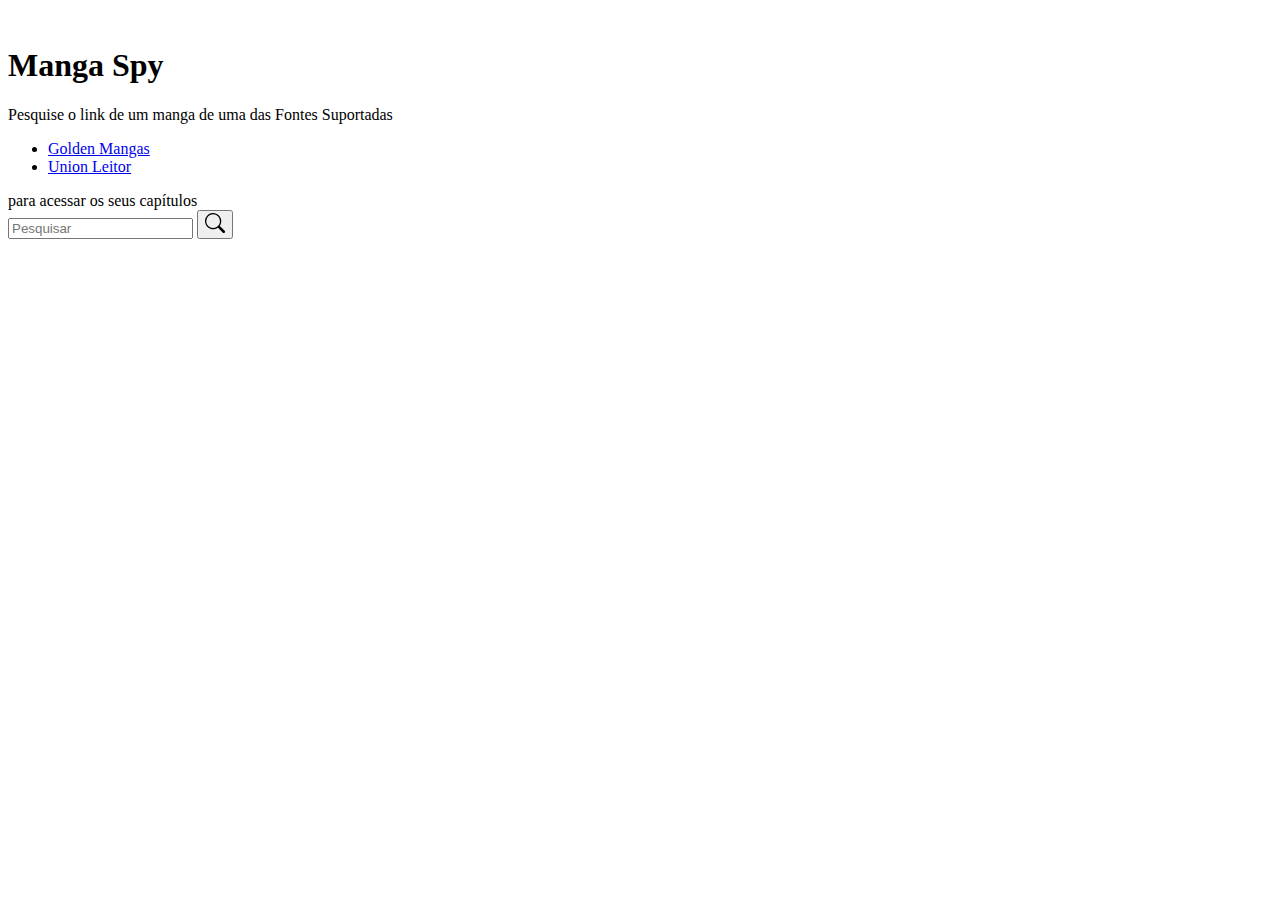
<file: src/main/resources/templates/screens/index.html>
<!DOCTYPE html>
<html lang="en">
<head>
    <meta charset="UTF-8">
    <meta http-equiv="X-UA-Compatible" content="IE=edge">
    <meta name="viewport" content="width=device-width, initial-scale=1.0">
    <meta name="theme-color" content="#0d6efd" />
    
    <title>Manga Spy | Início</title>
    <link href="https://cdn.jsdelivr.net/npm/bootstrap@5.1.3/dist/css/bootstrap.min.css" rel="stylesheet" integrity="sha384-1BmE4kWBq78iYhFldvKuhfTAU6auU8tT94WrHftjDbrCEXSU1oBoqyl2QvZ6jIW3" crossorigin="anonymous">
    <link rel="stylesheet" th:href="@{/css/custom.css}">
    <script src="https://cdn.jsdelivr.net/npm/bootstrap@5.1.3/dist/js/bootstrap.bundle.min.js" integrity="sha384-ka7Sk0Gln4gmtz2MlQnikT1wXgYsOg+OMhuP+IlRH9sENBO0LRn5q+8nbTov4+1p" crossorigin="anonymous"></script>
</head>
<body class="bg-dark d-flex">
  
    <nav th:replace="fragments/offcanvas :: offcanvas"></nav>

    <main class="container d-flex justify-content-center align-items-center" id="search-section">

        <div class="d-flex align-items-center flex-column user-select-none">

            <div class="d-flex flex-row align-items-center">
                <img th:src="@{/assets/icon-large.png}" id="home-icon">
                <h1 class="text-light m-3" id="home-icon-text">Manga Spy</h1>
            </div>
            <div class="text-secondary text-center my-3" id="home-tutorial">
                Pesquise o link de um manga de uma das
                <span class="dropdown">
                    <span class="text-decoration-underline pointer text-secondary fst-italic" type="button" id="dropdown-source" data-bs-toggle="dropdown" aria-expanded="false">
                        Fontes Suportadas
                    </span>
                    <ul class="dropdown-menu dropdown-menu-dark" aria-labelledby="dropdown-source">
                        <li><a class="dropdown-item" target="_blank" href="https://goldenmangas.top/">Golden Mangas</a></li>
                        <li><a class="dropdown-item" target="_blank" href="https://unionleitor.top/">Union Leitor</a></li>
                    </ul>
                </span>
                para acessar os seus capítulos
            </div>
         
            <form action="/manga" method="get" class="input-group" id="search-field">
                <input type="text" name="url" class="form-control" placeholder="Pesquisar" id="search-input" aria-label="Pesquisar" aria-describedby="search" autocomplete="off" oninvalid="hideLoadingAnimation();  return false;" required>
                <button class="btn btn-primary" type="submit" id="search" onclick="showLoadingAnimation()">
                    <svg xmlns="http://www.w3.org/2000/svg" width="20" height="20" fill="currentColor" class="bi bi-search" viewBox="0 0 16 16">
                        <path d="M11.742 10.344a6.5 6.5 0 1 0-1.397 1.398h-.001c.03.04.062.078.098.115l3.85 3.85a1 1 0 0 0 1.415-1.414l-3.85-3.85a1.007 1.007 0 0 0-.115-.1zM12 6.5a5.5 5.5 0 1 1-11 0 5.5 5.5 0 0 1 11 0z"/>
                    </svg>
                </button>
            </form>           
        </div>

    </main>

    <script th:src="@{/js/index.js}"></script>
</body>
</html>
</file>
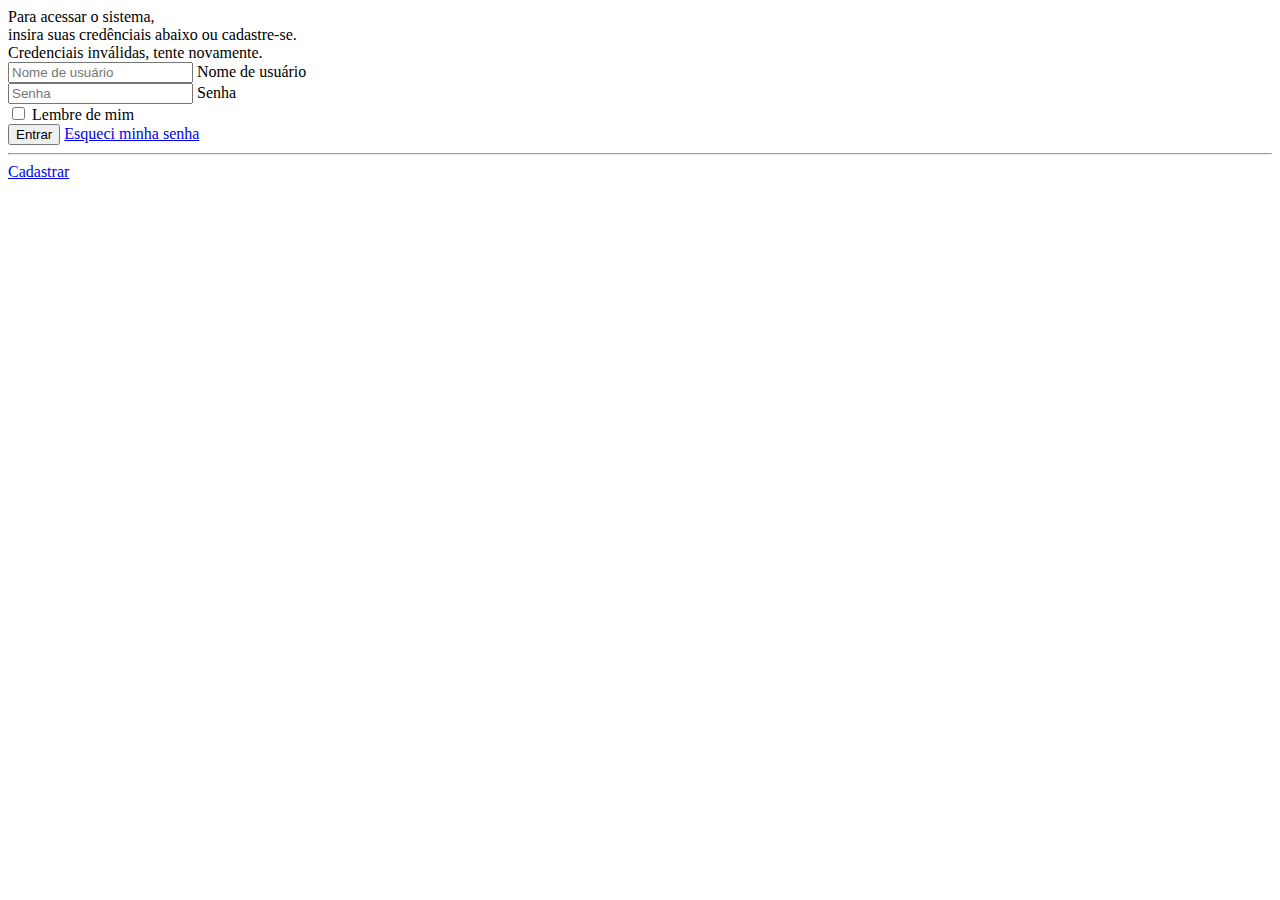
<file: src/main/resources/templates/login.html>
<!DOCTYPE html>
<html lang="en">
<head>
    <meta charset="UTF-8">
    <meta http-equiv="X-UA-Compatible" content="IE=edge">
    <meta name="viewport" content="width=device-width, initial-scale=1.0">
    <title>Manga Reader | Entrar</title>
    <link href="https://cdn.jsdelivr.net/npm/bootstrap@5.1.3/dist/css/bootstrap.min.css" rel="stylesheet" integrity="sha384-1BmE4kWBq78iYhFldvKuhfTAU6auU8tT94WrHftjDbrCEXSU1oBoqyl2QvZ6jIW3" crossorigin="anonymous">
</head>
<body class="bg-dark d-flex align-items-center justify-content-center vh-100">
  
    <form action="/login" method="post" class="bg-dark d-flex flex-column shadow px-5 py-4 rounded">
        <label class="text-light text-center fs-5 m-3">Para acessar o sistema, <br>insira suas credênciais abaixo ou cadastre-se.</label>

        <div class="alert alert-danger text-center d-none" id="error-alert" role="alert">
            Credenciais inválidas, tente novamente.
        </div>

        <div class="form-floating m-2">
            <input type="text" class="form-control" name="username" id="username" placeholder="Nome de usuário">
            <label for="username">Nome de usuário</label>
        </div>
        <div class="form-floating m-2">
            <input type="password" class="form-control" name="password" id="password" placeholder="Senha">
            <label for="password">Senha</label>
        </div>

        <div class="form-check d-flex justify-content-center mb-3 mt-1">
            <input class="form-check-input" type="checkbox" id="rememberme" name="rememberme">
            <label class="form-check-label text-light ms-2" for="rememberme">
                Lembre de mim
            </label>
        </div>

        <input type="submit" class="btn btn-primary m-2" value="Entrar"/>
        <a class="text-center m-2 text-decoration-none" href="/recoverpassword">Esqueci minha senha</a>

        <hr class="text-light">

        <a class="btn btn-outline-primary m-2 mx-5" href="/signin">Cadastrar</a>
    </form>

    <script src="https://cdn.jsdelivr.net/npm/bootstrap@5.1.3/dist/js/bootstrap.bundle.min.js" integrity="sha384-ka7Sk0Gln4gmtz2MlQnikT1wXgYsOg+OMhuP+IlRH9sENBO0LRn5q+8nbTov4+1p" crossorigin="anonymous"></script>
    <script>
        window.onload = () => {
            const urlParams = new URLSearchParams(window.location.search);
            if(urlParams.has('error')){
                document.querySelector('#error-alert').classList.remove('d-none');
            }
        }
    </script>
</body>
</html>
</file>
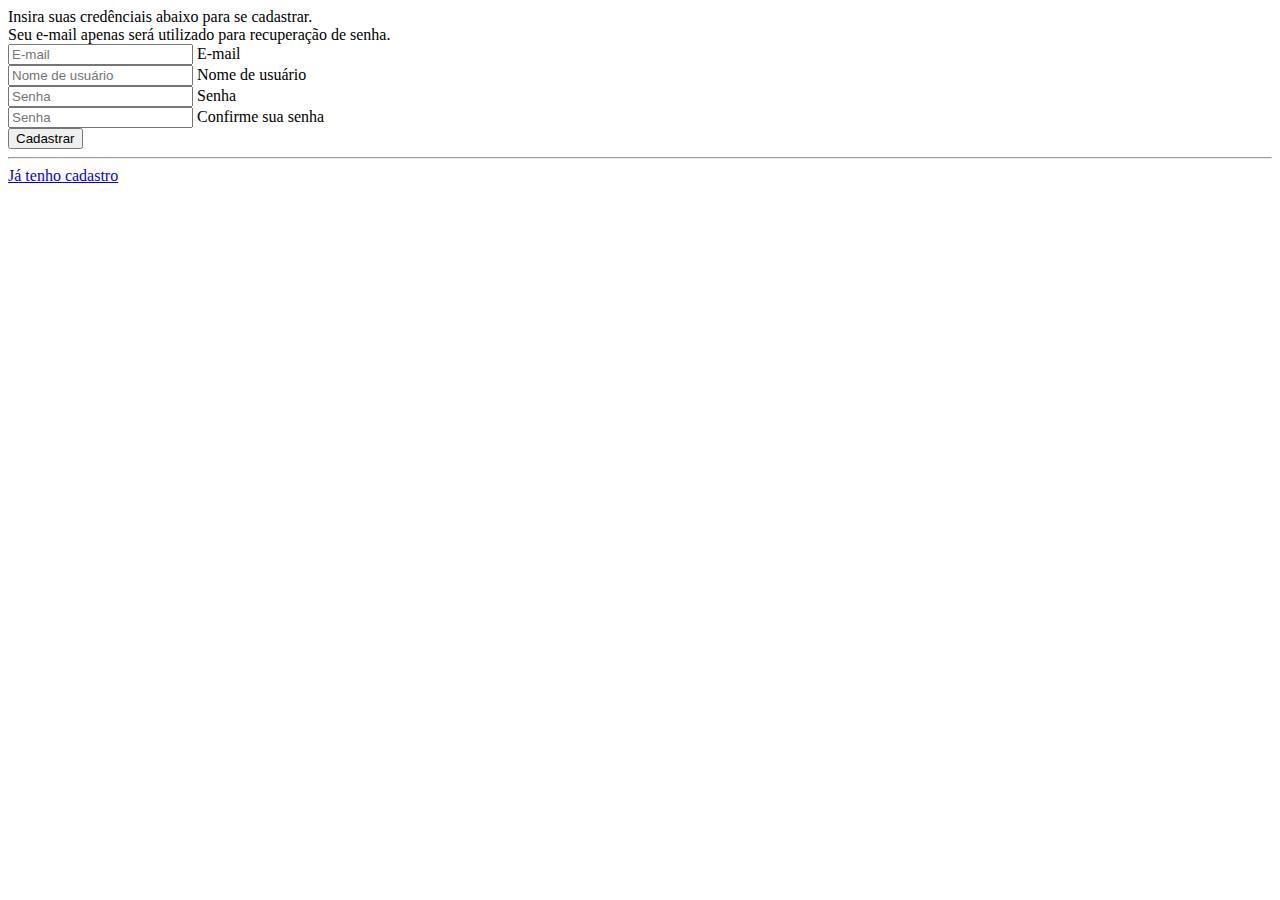
<file: src/main/resources/templates/signin.html>
<!DOCTYPE html>
<html lang="en">
<head>
    <meta charset="UTF-8">
    <meta http-equiv="X-UA-Compatible" content="IE=edge">
    <meta name="viewport" content="width=device-width, initial-scale=1.0">
    <title>Manga Reader | Cadastrar</title>
    <link href="https://cdn.jsdelivr.net/npm/bootstrap@5.1.3/dist/css/bootstrap.min.css" rel="stylesheet" integrity="sha384-1BmE4kWBq78iYhFldvKuhfTAU6auU8tT94WrHftjDbrCEXSU1oBoqyl2QvZ6jIW3" crossorigin="anonymous">
</head>
<body class="bg-dark d-flex align-items-center justify-content-center vh-100">
  
    <form action="/api/users?redirect=true" method="post" class="bg-dark d-flex flex-column shadow px-5 py-4 rounded" id="signin-form">
        <label class="text-light text-center fs-5 m-3">Insira suas credênciais abaixo para se cadastrar. <br>Seu e-mail apenas será utilizado para recuperação de senha.</label>

        <div class="form-floating m-2">
            <input type="text" class="form-control" name="email" id="email" placeholder="E-mail">
            <label for="email">E-mail</label>
            <div id="email-err" class="err form-text text-danger mx-2 d-none"></div>
        </div>
        
        <div class="form-floating m-2">
            <input type="text" class="form-control" name="username" id="username" placeholder="Nome de usuário">
            <label for="username">Nome de usuário</label>
            <div id="username-err" class="err form-text text-danger mx-2 d-none"></div>
        </div>

        <div class="form-floating m-2">
            <input type="password" class="form-control" name="password" id="password" placeholder="Senha">
            <label for="password">Senha</label>
            <div id="password-err" class="err form-text text-danger mx-2 d-none"></div>
        </div>
        
        <div class="form-floating m-2">
            <input type="password" class="form-control" name="passwordConfirmation" id="passwordConfirmation" placeholder="Senha">
            <label for="passwordConfirmation">Confirme sua senha</label>
            <div id="passwordConfirmation-err" class="err form-text text-danger mx -2 d-none"></div>
        </div>

        <input type="submit" class="btn btn-primary m-2 mt-4" value="Cadastrar"/>
    
        <hr class="text-light">

        <a class="btn btn-outline-primary m-2 mx-5" href="/login">Já tenho cadastro</a>
    </form>



    <script src="https://cdn.jsdelivr.net/npm/bootstrap@5.1.3/dist/js/bootstrap.bundle.min.js" integrity="sha384-ka7Sk0Gln4gmtz2MlQnikT1wXgYsOg+OMhuP+IlRH9sENBO0LRn5q+8nbTov4+1p" crossorigin="anonymous"></script>
    <script th:src="@{/js/util/toast.js}"></script>
    <script th:src="@{/js/util/request.js}"></script>
    <script th:src="@{/js/signin.js}"></script>
</body>
</html>
</file>
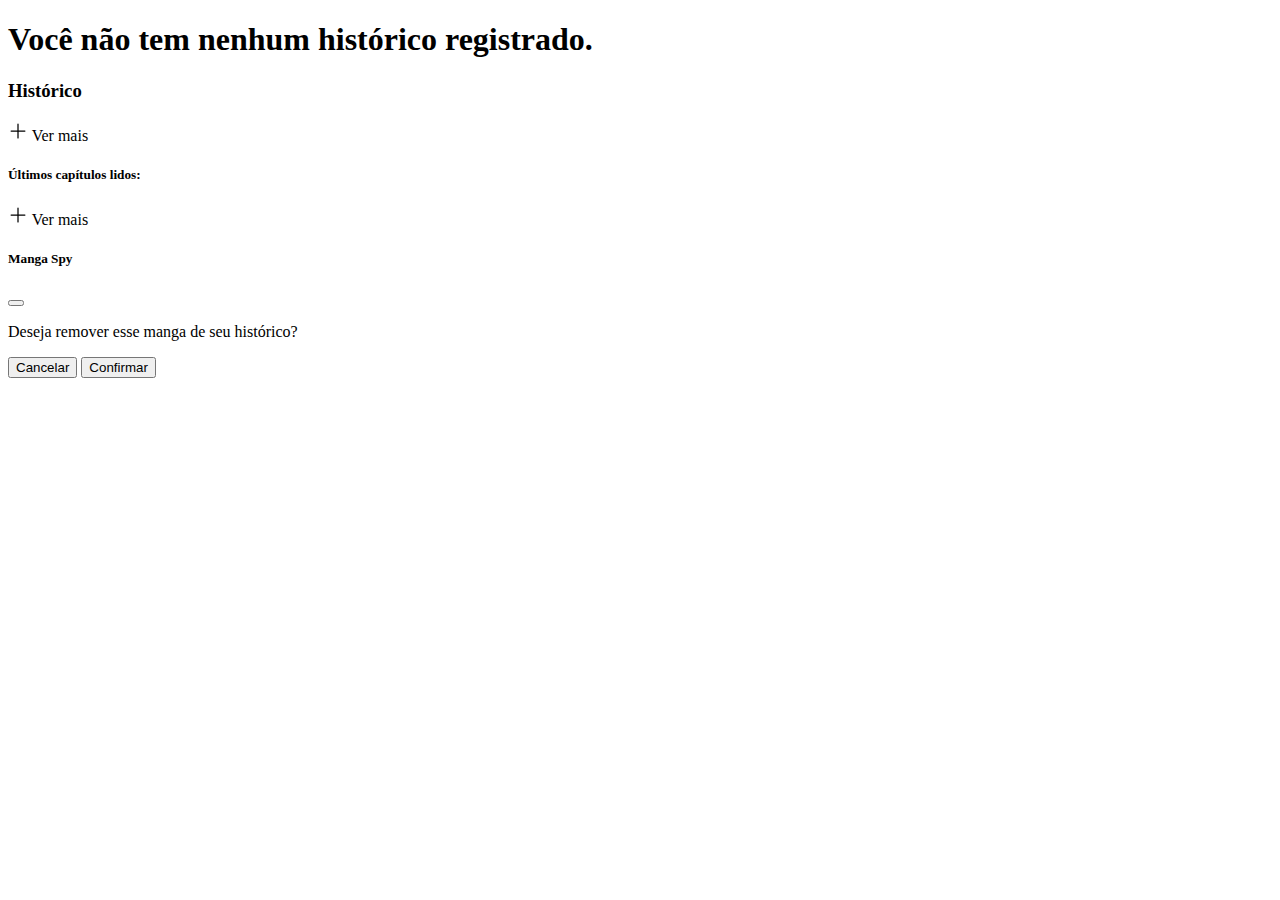
<file: src/main/resources/templates/screens/history.html>
<!DOCTYPE html>
<html lang="en">
<head>
    <meta charset="UTF-8">
    <meta http-equiv="X-UA-Compatible" content="IE=edge">
    <meta name="viewport" content="width=device-width, initial-scale=1.0">
    <meta name="theme-color" content="#0d6efd" />
    
    <title>Manga Spy | Histórico</title>
    <link href="https://cdn.jsdelivr.net/npm/bootstrap@5.1.3/dist/css/bootstrap.min.css" rel="stylesheet" integrity="sha384-1BmE4kWBq78iYhFldvKuhfTAU6auU8tT94WrHftjDbrCEXSU1oBoqyl2QvZ6jIW3" crossorigin="anonymous">
    <link rel="stylesheet" th:href="@{/css/custom.css}">
    <script src="https://cdn.jsdelivr.net/npm/bootstrap@5.1.3/dist/js/bootstrap.bundle.min.js" integrity="sha384-ka7Sk0Gln4gmtz2MlQnikT1wXgYsOg+OMhuP+IlRH9sENBO0LRn5q+8nbTov4+1p" crossorigin="anonymous"></script>
</head>
<body class="bg-dark d-flex">
  
    <nav th:replace="fragments/offcanvas :: offcanvas"></nav>

    <main class="container d-flex flex-row flex-grow-1" id="history-main">

        <h1 class="m-auto text-center w-100 text-secondary user-select-none" id="empty-history" th:unless="${mangaHistory.size() > 0}">Você não tem nenhum histórico registrado.</h1>

        <div id="manga-history" class="me-4 py-5 flex-grow-1" th:if="${mangaHistory.size() > 0}">
            <h3 class="text-center text-light mb-5">Histórico</h3>
    
            <div class="d-flex flex-row justify-content-center flex-wrap">
                <div th:each="history : ${mangaHistory}">
                    <div th:replace="fragments/manga :: manga(${history})"></div>
                </div>  
            </div>

            <a th:href='${"/history/mangas/viewmore?size=" + mangaPageSize + "&page=0&sort=lastReadAt,desc"}' th:if="${isMangaViewMore}" class="btn btn-lg btn-primary d-flex align-items-center justify-content-center my-3 mx-auto viewmore-btn">
                <svg xmlns="http://www.w3.org/2000/svg" width="20" height="20" fill="currentColor" class="bi bi-plus-lg me-2" viewBox="0 0 16 16">
                    <path fill-rule="evenodd" d="M8 2a.5.5 0 0 1 .5.5v5h5a.5.5 0 0 1 0 1h-5v5a.5.5 0 0 1-1 0v-5h-5a.5.5 0 0 1 0-1h5v-5A.5.5 0 0 1 8 2Z"/>
                </svg>    
                Ver mais
            </a> 
        </div>

        <div id="chapter-history" class="py-5" th:if="${chapterHistory.size() > 0}">
            <h5 class="text-center text-light mb-5">Últimos capítulos lidos:</h5>
            <div class="d-flex flex-column justify-content-center align-items-center m-2 mb-3">
                <div th:each="history : ${chapterHistory}">
                    <div th:replace="fragments/chapter :: chapter(${history})"></div>
                </div>
            </div>

            <a th:href='${"/history/chapters/viewmore?size=" + chapterPageSize + "&page=0&sort=lastReadAt,desc"}' th:if="${isChapterViewMore}" class="btn btn-lg btn-primary d-flex align-items-center justify-content-center m-auto viewmore-btn">
                <svg xmlns="http://www.w3.org/2000/svg" width="20" height="20" fill="currentColor" class="bi bi-plus-lg me-2" viewBox="0 0 16 16">
                    <path fill-rule="evenodd" d="M8 2a.5.5 0 0 1 .5.5v5h5a.5.5 0 0 1 0 1h-5v5a.5.5 0 0 1-1 0v-5h-5a.5.5 0 0 1 0-1h5v-5A.5.5 0 0 1 8 2Z"/>
                </svg>    
                Ver mais
            </a> 
        </div>
        


    </main>

    <div class="modal" tabindex="-1" id="remove-modal">
        <div class="modal-dialog">
            <div class="modal-content">
                <div class="modal-header">
                    <h5 class="modal-title">Manga Spy</h5>
                    <button type="button" class="btn-close" data-bs-dismiss="modal" aria-label="Close"></button>
                </div>
                <div class="modal-body">
                    <p>Deseja remover esse manga de seu histórico?</p>
                </div>
                <div class="modal-footer">
                    <button type="button" class="btn btn-secondary" onclick="cancelRemove()">Cancelar</button>
                    <button type="button" class="btn btn-primary" onclick="confirmRemove()">Confirmar</button>
                </div>
            </div>
        </div>
    </div>


    <script th:src="@{/js/history.js}"></script>
</body>
</html>
</file>
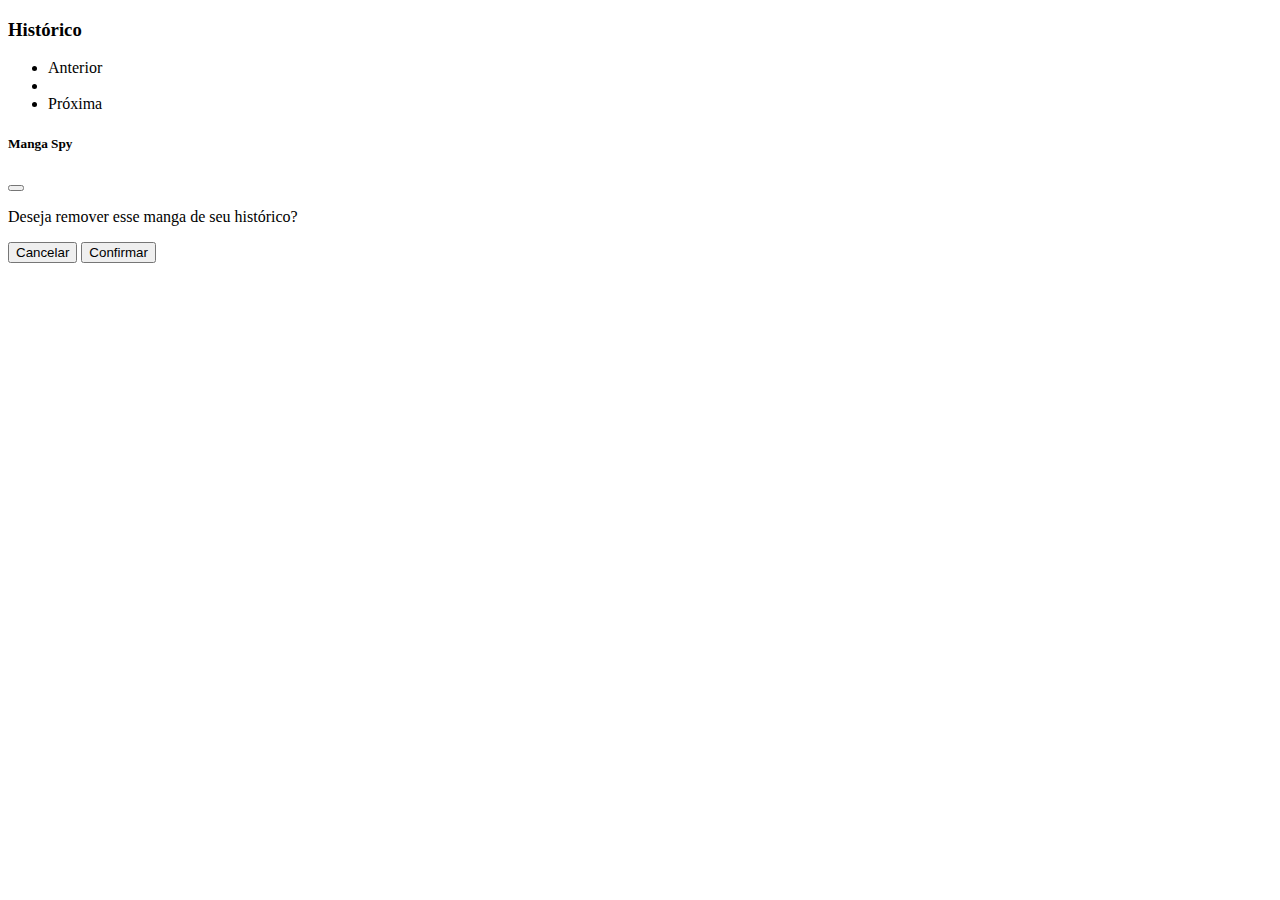
<file: src/main/resources/templates/screens/historyMangas.html>
<!DOCTYPE html>
<html lang="en">
<head>
    <meta charset="UTF-8">
    <meta http-equiv="X-UA-Compatible" content="IE=edge">
    <meta name="viewport" content="width=device-width, initial-scale=1.0">
    <meta name="theme-color" content="#0d6efd" />
    
    <title>Manga Spy | Histórico</title>
    <link href="https://cdn.jsdelivr.net/npm/bootstrap@5.1.3/dist/css/bootstrap.min.css" rel="stylesheet" integrity="sha384-1BmE4kWBq78iYhFldvKuhfTAU6auU8tT94WrHftjDbrCEXSU1oBoqyl2QvZ6jIW3" crossorigin="anonymous">
    <link rel="stylesheet" th:href="@{/css/custom.css}">
    <script src="https://cdn.jsdelivr.net/npm/bootstrap@5.1.3/dist/js/bootstrap.bundle.min.js" integrity="sha384-ka7Sk0Gln4gmtz2MlQnikT1wXgYsOg+OMhuP+IlRH9sENBO0LRn5q+8nbTov4+1p" crossorigin="anonymous"></script>
</head>
<body class="bg-dark d-flex">
  
    <nav th:replace="fragments/offcanvas :: offcanvas"></nav>

    <main class="container d-flex flex-row flex-grow-1" id="history-main">
    
        <div class="d-flex flex-row justify-content-center flex-wrap w-100">
            
            <div id="manga-history" class="me-4 py-5 flex-grow-1" th:if="${mangaHistory.size() > 0}">
                <h3 class="text-center text-light mb-5">Histórico</h3>
        
                <div class="d-flex flex-row justify-content-center flex-wrap">
                    <div th:each="history : ${mangaHistory}">
                        <div th:replace="fragments/manga :: manga(${history})"></div>
                    </div>  
                </div>
    
                <div class="w-100 d-flex justify-content-center my-5">
                    <nav aria-label="Page navigation">
                        <ul class="pagination">
                            <li class="page-item"  th:classappend="${actualPage == 0} ? 'disabled'">
                                <a class="page-link" th:href='${"/history/mangas/viewmore?size=" + mangaPageSize + "&page=" + (actualPage - 1) + "&sort=lastReadAt,desc#"}' aria-label="Previous">
                                    <span aria-hidden="true">
                                        Anterior
                                    </span>
                                </a>
                            </li>
                            <li class="page-item disabled"><a class="page-link" th:text="${actualPage + 1}"></a></li>
                            <li class="page-item" th:classappend="${!hasNextPage} ? 'disabled'">
                                <a class="page-link" th:href='${"/history/mangas/viewmore?size=" + mangaPageSize + "&page=" + (actualPage + 1) + "&sort=lastReadAt,desc#"}' aria-label="Previous">
                                    <span aria-hidden="true">
                                        Próxima
                                    </span>
                                </a>

                            </li>
                        </ul>
                    </nav>
                </div>
                
            </div>

        </div>

    </main>

    <div class="modal" tabindex="-1" id="remove-modal">
        <div class="modal-dialog">
            <div class="modal-content">
                <div class="modal-header">
                    <h5 class="modal-title">Manga Spy</h5>
                    <button type="button" class="btn-close" data-bs-dismiss="modal" aria-label="Close"></button>
                </div>
                <div class="modal-body">
                    <p>Deseja remover esse manga de seu histórico?</p>
                </div>
                <div class="modal-footer">
                    <button type="button" class="btn btn-secondary" onclick="cancelRemove()">Cancelar</button>
                    <button type="button" class="btn btn-primary" onclick="confirmRemove()">Confirmar</button>
                </div>
            </div>
        </div>
    </div>

    <script th:src="@{/js/history.js}"></script>
</body>
</html>
</file>
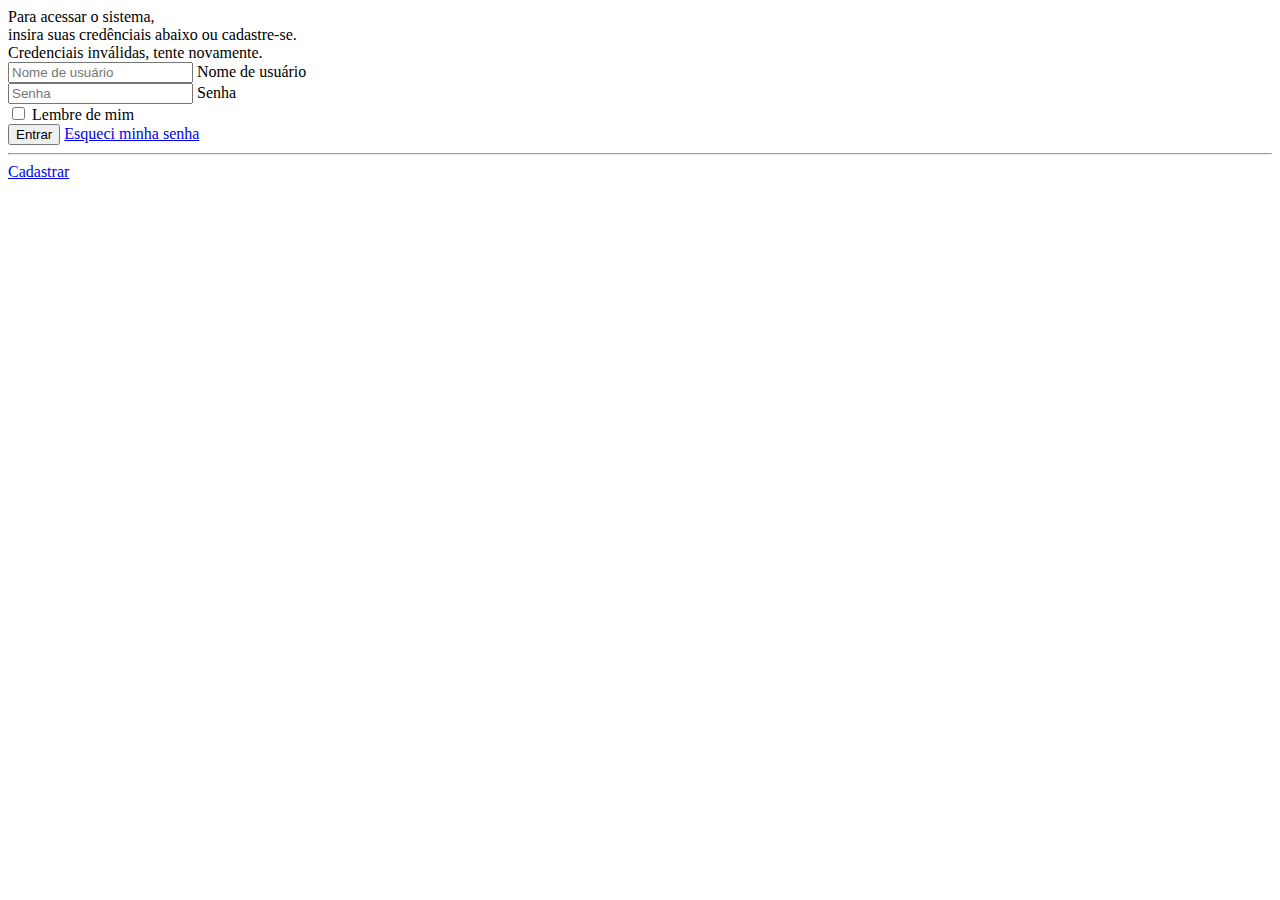
<file: src/main/resources/templates/screens/login.html>
<!DOCTYPE html>
<html lang="en">
<head>
    <meta charset="UTF-8">
    <meta http-equiv="X-UA-Compatible" content="IE=edge">
    <meta name="viewport" content="width=device-width, initial-scale=1.0">
    <meta name="theme-color" content="#212529" />
    
    <title>Manga Spy | Entrar</title>
    <link rel="stylesheet" th:href="@{/css/custom.css}">
    <link href="https://cdn.jsdelivr.net/npm/bootstrap@5.1.3/dist/css/bootstrap.min.css" rel="stylesheet" integrity="sha384-1BmE4kWBq78iYhFldvKuhfTAU6auU8tT94WrHftjDbrCEXSU1oBoqyl2QvZ6jIW3" crossorigin="anonymous">
</head>
<body class="bg-dark d-flex align-items-center justify-content-center vh-100">
  
    <form action="/login" method="post" class="bg-dark d-flex flex-column shadow px-5 py-4 rounded">
        <label class="text-light text-center fs-5 m-3">Para acessar o sistema, <br>insira suas credênciais abaixo ou cadastre-se.</label>

        <div class="alert alert-danger text-center d-none" id="error-alert" role="alert">
            Credenciais inválidas, tente novamente.
        </div>

        <div class="form-floating m-2">
            <input type="text" class="form-control" name="username" id="username" placeholder="Nome de usuário">
            <label for="username">Nome de usuário</label>
        </div>
        <div class="form-floating m-2">
            <input type="password" class="form-control" name="password" id="password" placeholder="Senha">
            <label for="password">Senha</label>
        </div>

        <div class="form-check d-flex justify-content-center mb-3 mt-1">
            <input class="form-check-input" type="checkbox" id="rememberme" name="rememberme">
            <label class="form-check-label text-light ms-2" for="rememberme">
                Lembre de mim
            </label>
        </div>

        <input type="submit" class="btn btn-primary m-2" value="Entrar"/>
        <a class="text-center m-2 text-decoration-none" href="/recoverpassword">Esqueci minha senha</a>

        <hr class="text-light">

        <a class="btn btn-outline-primary m-2 mx-5" href="/signin">Cadastrar</a>
    </form>

    <script src="https://cdn.jsdelivr.net/npm/bootstrap@5.1.3/dist/js/bootstrap.bundle.min.js" integrity="sha384-ka7Sk0Gln4gmtz2MlQnikT1wXgYsOg+OMhuP+IlRH9sENBO0LRn5q+8nbTov4+1p" crossorigin="anonymous"></script>
    <script>
        window.onload = () => {
            const urlParams = new URLSearchParams(window.location.search);
            if(urlParams.has('error')){
                document.querySelector('#error-alert').classList.remove('d-none');
            }
        }
    </script>
</body>
</html>
</file>
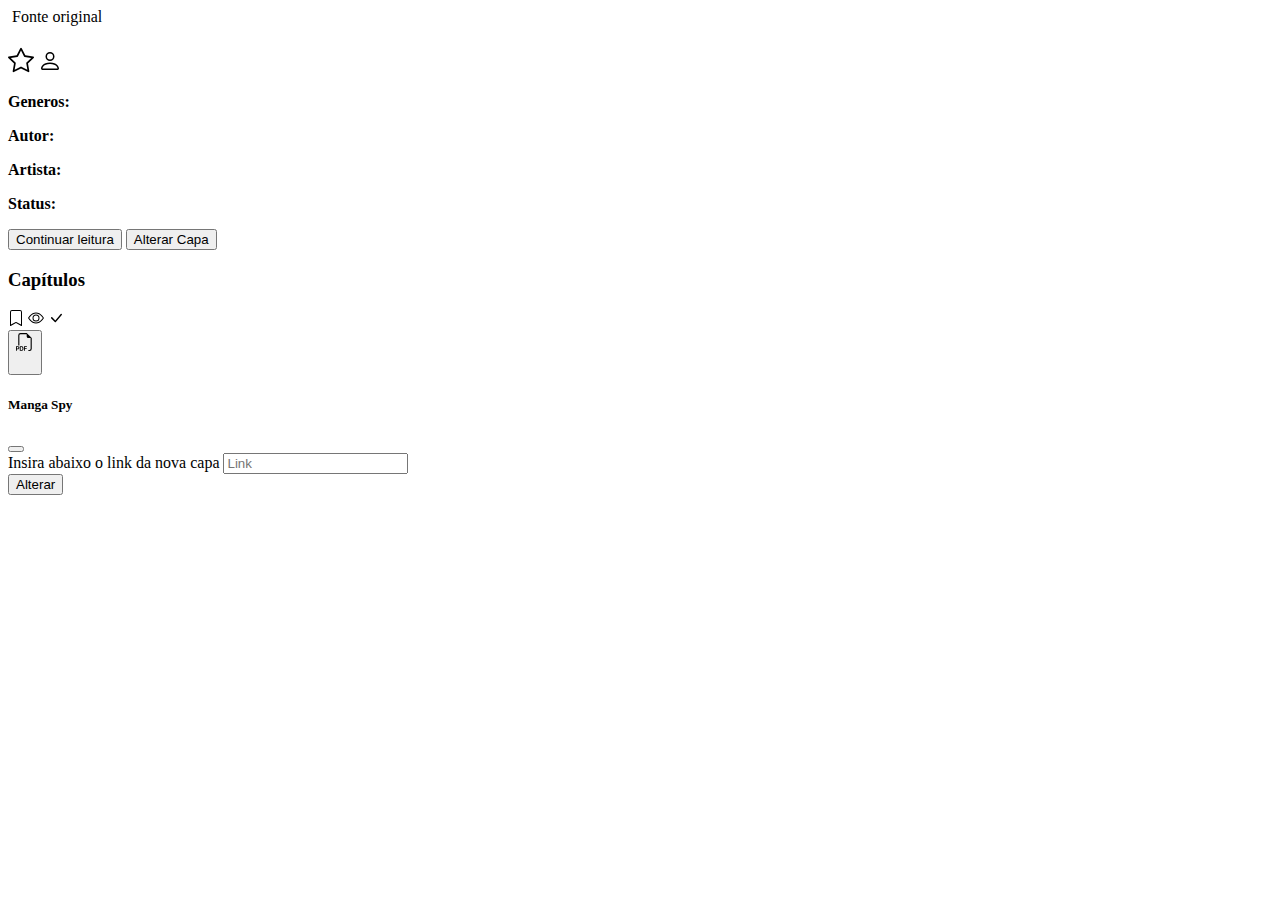
<file: src/main/resources/templates/screens/manga.html>
<!DOCTYPE html>
<html lang="en">
<head>
    <meta charset="UTF-8">
    <meta http-equiv="X-UA-Compatible" content="IE=edge">
    <meta name="viewport" content="width=device-width, initial-scale=1.0">
    <meta name="theme-color" content="#0d6efd" />

    <meta name="source-url" th:content="${manga.getUrl()}" />

    <title th:text="${'Manga Spy | ' + manga.getTitle()}"></title>
    <link href="https://cdn.jsdelivr.net/npm/bootstrap@5.1.3/dist/css/bootstrap.min.css" rel="stylesheet" integrity="sha384-1BmE4kWBq78iYhFldvKuhfTAU6auU8tT94WrHftjDbrCEXSU1oBoqyl2QvZ6jIW3" crossorigin="anonymous">
    <link rel="stylesheet" th:href="@{/css/custom.css}">
    <script src="https://cdn.jsdelivr.net/npm/bootstrap@5.1.3/dist/js/bootstrap.bundle.min.js" integrity="sha384-ka7Sk0Gln4gmtz2MlQnikT1wXgYsOg+OMhuP+IlRH9sENBO0LRn5q+8nbTov4+1p" crossorigin="anonymous"></script>
</head>
<body class="bg-dark d-flex">
  
    <nav th:replace="fragments/offcanvas :: offcanvas"></nav>

    <main class="my-4 container">

        <div id="manga-tags-body" class="d-flex">
            <div class="manga-col">
            
                <a th:href="${manga.getUrl()}" target="_blank" class="btn btn-primary w-100 m-0 p-1" id="manga-source">
                    <img id="manga-cover" th:src="${manga.getCover()}">
                    <label class="m-1">Fonte original</label>
                </a>
            </div>
    
            <div class="text-light ms-3 manga-col">
                <h4 th:text="${manga.getTitle()}"></h4>
                <div class="d-flex my-3 align-items-end manga-tag-row" th:if='${manga.getScore() != null}'>
                    <svg xmlns="http://www.w3.org/2000/svg" width="26" height="26" fill="currentColor" class="bi bi-star" viewBox="0 0 16 16">
                        <path d="M2.866 14.85c-.078.444.36.791.746.593l4.39-2.256 4.389 2.256c.386.198.824-.149.746-.592l-.83-4.73 3.522-3.356c.33-.314.16-.888-.282-.95l-4.898-.696L8.465.792a.513.513 0 0 0-.927 0L5.354 5.12l-4.898.696c-.441.062-.612.636-.283.95l3.523 3.356-.83 4.73zm4.905-2.767-3.686 1.894.694-3.957a.565.565 0 0 0-.163-.505L1.71 6.745l4.052-.576a.525.525 0 0 0 .393-.288L8 2.223l1.847 3.658a.525.525 0 0 0 .393.288l4.052.575-2.906 2.77a.565.565 0 0 0-.163.506l.694 3.957-3.686-1.894a.503.503 0 0 0-.461 0z"/>
                    </svg>
                    <label class="fs-6 mx-1 me-3" th:text="${manga.getScore()}"></label>
                    <svg xmlns="http://www.w3.org/2000/svg" width="24" height="24" fill="currentColor" class="bi bi-person" viewBox="0 0 16 16">
                        <path d="M8 8a3 3 0 1 0 0-6 3 3 0 0 0 0 6zm2-3a2 2 0 1 1-4 0 2 2 0 0 1 4 0zm4 8c0 1-1 1-1 1H3s-1 0-1-1 1-4 6-4 6 3 6 4zm-1-.004c-.001-.246-.154-.986-.832-1.664C11.516 10.68 10.289 10 8 10c-2.29 0-3.516.68-4.168 1.332-.678.678-.83 1.418-.832 1.664h10z"/>
                    </svg>
                    <label class="fs-6 mx-1" th:text="${manga.getScoredBy()}"></label>
                </div>
                <p class="my-3 manga-tag-row" th:if='${manga.getGenres().size() != 0}'>
                    <b>Generos: </b>
                    <a  th:each="genre : ${manga.getGenres()}" target="_blank" class="badge bg-primary fw-normal text-decoration-none text-reset me-1" th:href="${genre.getUrl()}" th:text="${genre.getDescription()}"></a>
                </p>
                <p class="my-3 manga-tag-row" th:if='${!manga.getAuthor().equals("")}'>
                    <b>Autor: </b>
                    <a target="_blank" th:if="${manga.getAuthor().getUrl() != null}" class="badge bg-primary fw-normal text-decoration-none text-reset" th:href="${manga.getAuthor().getUrl()}" th:text="${manga.getAuthor().getName()}"></a>
                    <span target="_blank" th:if="${manga.getAuthor().getUrl() == null}" class="badge bg-secondary fw-normal text-decoration-none text-reset" th:text="${manga.getAuthor().getName()}"></span>
                </p>
                <p class="my-3 manga-tag-row" th:if='${!manga.getArtist().equals("")}'>
                    <b>Artista: </b>
                    <a target="_blank" th:if="${manga.getArtist().getUrl() != null}" class="badge bg-primary fw-normal text-decoration-none text-reset" th:href="${manga.getArtist().getUrl()}" th:text="${manga.getArtist().getName()}"></a>
                    <span target="_blank" th:if="${manga.getArtist().getUrl() == null}" class="badge bg-secondary fw-normal text-decoration-none text-reset" th:text="${manga.getArtist().getName()}"></span>
                </p>
    
                <p class="my-3 manga-tag-row" th:if='${!manga.getStatus().equals("")}'>
                    <b>Status: </b>
    
                    <span target="_blank" class="badge bg-secondary fw-normal text-decoration-none text-reset" th:text="${manga.getStatus().getFriendlyName()}"></span>
                </p>

                <p class="mt-4 manga-tag-row" th:if='${!manga.getSynopsis().equals("")}' th:text="${manga.getSynopsis()}"></p>

               
    
            </div>
        </div>
        
        <div class="d-flex justify-content-end my-5">
            <button class="btn btn-primary mx-3" th:attr="last-read-url=${history.getLastChapterRead().getUrl()}" onclick="continueFromLastRead(this)">Continuar leitura</button>
            <button class="btn btn-primary" id="cover-btn" data-bs-target="#set-cover-modal" data-bs-toggle="modal">Alterar Capa</button>
        </div>

        <div id="chapters" class="my-5 d-flex flex-column">
            <h3 class="text-light text-center mb-4">Capítulos</h3>

            <div th:each="chapter : ${manga.getChapters()}" class="d-flex">

                
                <div class="text-light p-2 d-flex align-items-center w-100" th:attr="chapter-url=${chapter.getUrl()}">
                    <svg xmlns="http://www.w3.org/2000/svg" th:if="${chapter.getStatus().name().equals('NONE')}" width="16" height="16" fill="currentColor" class="bi bi-bookmark me-2 ms-1" viewBox="0 0 16 16">
                        <path d="M2 2a2 2 0 0 1 2-2h8a2 2 0 0 1 2 2v13.5a.5.5 0 0 1-.777.416L8 13.101l-5.223 2.815A.5.5 0 0 1 2 15.5V2zm2-1a1 1 0 0 0-1 1v12.566l4.723-2.482a.5.5 0 0 1 .554 0L13 14.566V2a1 1 0 0 0-1-1H4z"/>
                    </svg>
                    <svg xmlns="http://www.w3.org/2000/svg" th:if="${chapter.getStatus().name().equals('VIEWED')}" width="16" height="16" fill="currentColor" class="bi bi-eye me-2 ms-1" viewBox="0 0 16 16">
                        <path d="M16 8s-3-5.5-8-5.5S0 8 0 8s3 5.5 8 5.5S16 8 16 8zM1.173 8a13.133 13.133 0 0 1 1.66-2.043C4.12 4.668 5.88 3.5 8 3.5c2.12 0 3.879 1.168 5.168 2.457A13.133 13.133 0 0 1 14.828 8c-.058.087-.122.183-.195.288-.335.48-.83 1.12-1.465 1.755C11.879 11.332 10.119 12.5 8 12.5c-2.12 0-3.879-1.168-5.168-2.457A13.134 13.134 0 0 1 1.172 8z"/>
                        <path d="M8 5.5a2.5 2.5 0 1 0 0 5 2.5 2.5 0 0 0 0-5zM4.5 8a3.5 3.5 0 1 1 7 0 3.5 3.5 0 0 1-7 0z"/>
                    </svg>
                    <svg xmlns="http://www.w3.org/2000/svg" th:if="${chapter.getStatus().name().equals('READ')}" width="16" height="16" fill="currentColor" class="bi bi-check-lg me-2 ms-1" viewBox="0 0 16 16">
                        <path d="M12.736 3.97a.733.733 0 0 1 1.047 0c.286.289.29.756.01 1.05L7.88 12.01a.733.733 0 0 1-1.065.02L3.217 8.384a.757.757 0 0 1 0-1.06.733.733 0 0 1 1.047 0l3.052 3.093 5.4-6.425a.247.247 0 0 1 .02-.022Z"/>
                    </svg>
                    <span class="fs-6 me-auto" th:text="${chapter.getDescription()}"></span>
                </div>
                
                <button class="btn btn-danger px-2 pb-1 m-1 me-2 chapter-download" data-bs-toggle="tooltip" data-bs-placement="left" title="Baixar PDF"  th:attr="pdf-download-url=${chapter.getUrl()}">
                    <svg xmlns="http://www.w3.org/2000/svg" width="18" height="18" fill="currentColor" class="bi bi-filetype-pdf" viewBox="0 0 16 16">
                        <path fill-rule="evenodd" d="M14 4.5V14a2 2 0 0 1-2 2h-1v-1h1a1 1 0 0 0 1-1V4.5h-2A1.5 1.5 0 0 1 9.5 3V1H4a1 1 0 0 0-1 1v9H2V2a2 2 0 0 1 2-2h5.5L14 4.5ZM1.6 11.85H0v3.999h.791v-1.342h.803c.287 0 .531-.057.732-.173.203-.117.358-.275.463-.474a1.42 1.42 0 0 0 .161-.677c0-.25-.053-.476-.158-.677a1.176 1.176 0 0 0-.46-.477c-.2-.12-.443-.179-.732-.179Zm.545 1.333a.795.795 0 0 1-.085.38.574.574 0 0 1-.238.241.794.794 0 0 1-.375.082H.788V12.48h.66c.218 0 .389.06.512.181.123.122.185.296.185.522Zm1.217-1.333v3.999h1.46c.401 0 .734-.08.998-.237a1.45 1.45 0 0 0 .595-.689c.13-.3.196-.662.196-1.084 0-.42-.065-.778-.196-1.075a1.426 1.426 0 0 0-.589-.68c-.264-.156-.599-.234-1.005-.234H3.362Zm.791.645h.563c.248 0 .45.05.609.152a.89.89 0 0 1 .354.454c.079.201.118.452.118.753a2.3 2.3 0 0 1-.068.592 1.14 1.14 0 0 1-.196.422.8.8 0 0 1-.334.252 1.298 1.298 0 0 1-.483.082h-.563v-2.707Zm3.743 1.763v1.591h-.79V11.85h2.548v.653H7.896v1.117h1.606v.638H7.896Z"/>
                    </svg>
                    <div class="spinner-border text-light d-none" style="width:18px; height:18px" role="status"></div>
                </button>

            </div>

        </div>

    </main>

    <div class="modal fade" id="set-cover-modal" aria-hidden="true" aria-labelledby="set-cover-modal-label" tabindex="-1">
        <div class="modal-dialog">
            <div class="modal-content">
                <div class="modal-header">
                    <h5 class="modal-title" id="set-cover-modal-label">Manga Spy</h5>
                    <button type="button" class="btn-close" data-bs-dismiss="modal" aria-label="Close"></button>
                </div>
                <div class="modal-body">
                    <label for="cover-field" class="form-label">Insira abaixo o link da nova capa</label>
                    <input type="text" class="form-control" id="cover-field" placeholder="Link">
                </div>
                <div class="modal-footer">
                    <button id="set-cover-confirm" class="btn btn-primary" onclick="setCover()">Alterar</button>
                </div>
            </div>
        </div>
    </div>

    <script th:src="@{/js/util/loading.js}"></script>
    <script th:src="@{/js/manga.js}"></script>
</body>
</html>
</file>
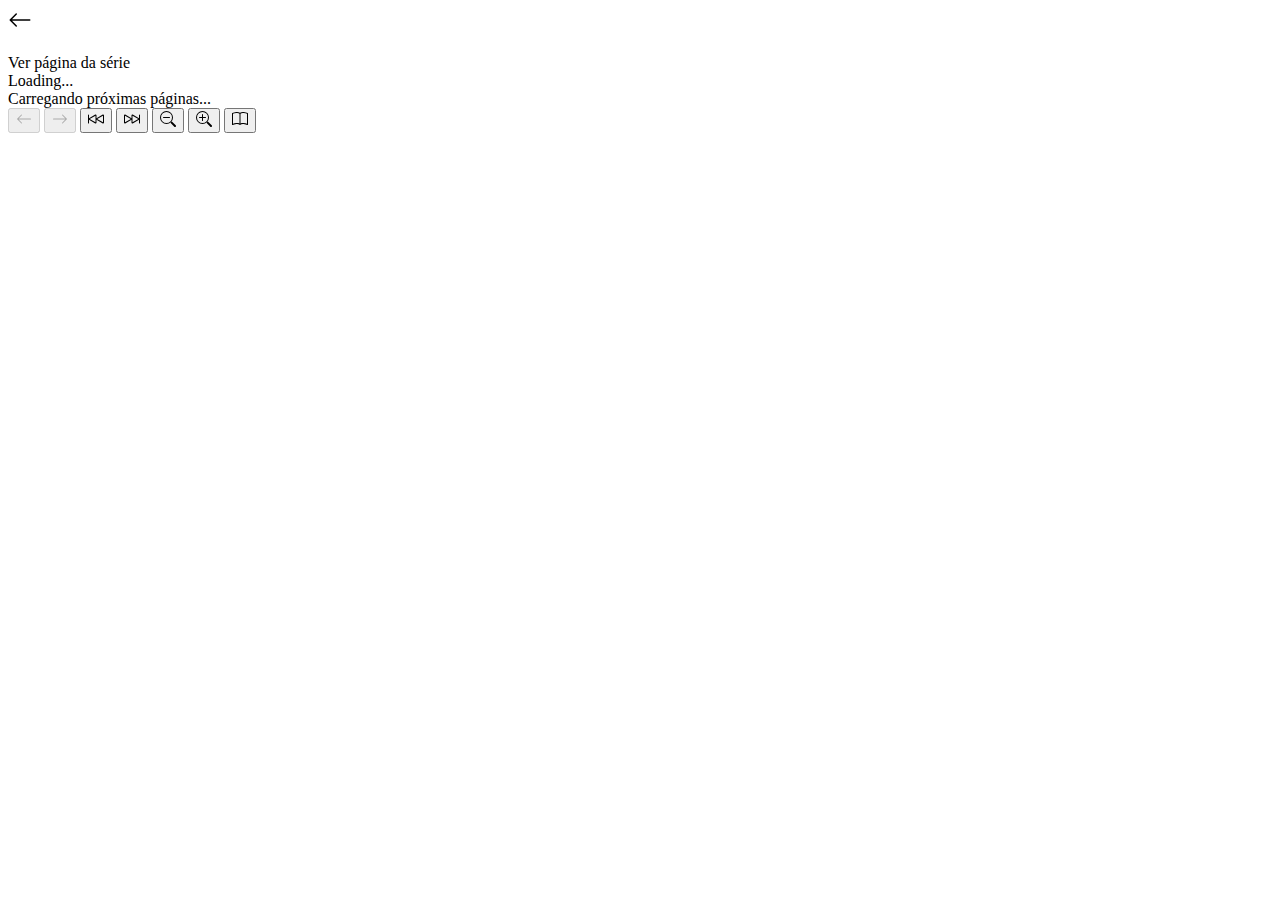
<file: src/main/resources/templates/screens/reader.html>
<!DOCTYPE html>
<html lang="en">
<head>
    <meta charset="UTF-8">
    <meta http-equiv="X-UA-Compatible" content="IE=edge">
    <meta name="viewport" content="width=device-width, initial-scale=1.0">
    <meta name="theme-color" content="#6c757d" />
    
    <title th:text="${manga.getTitle() + ' ' + chapter.getCurrentChapter()}"></title>
    <link rel="stylesheet" th:href="@{/css/reader.css}">
    <link href="https://cdn.jsdelivr.net/npm/bootstrap@5.1.3/dist/css/bootstrap.min.css" rel="stylesheet" integrity="sha384-1BmE4kWBq78iYhFldvKuhfTAU6auU8tT94WrHftjDbrCEXSU1oBoqyl2QvZ6jIW3" crossorigin="anonymous">
    <script src="https://cdn.jsdelivr.net/npm/bootstrap@5.1.3/dist/js/bootstrap.bundle.min.js" integrity="sha384-ka7Sk0Gln4gmtz2MlQnikT1wXgYsOg+OMhuP+IlRH9sENBO0LRn5q+8nbTov4+1p" crossorigin="anonymous"></script>
</head>
<body class="bg-dark d-flex flex-column justify-content-center align-items-center pb-5 pt-2">

    <a th:href="${'/manga?url=' + manga.url}" class="position-fixed start-0 top-0 m-2 text-light bg-dark p-1 rounded" id="back-to-manga-link">
        <svg xmlns="http://www.w3.org/2000/svg" width="24" height="24" fill="currentColor" class="bi bi-arrow-left" viewBox="0 0 16 16">
            <path fill-rule="evenodd" d="M15 8a.5.5 0 0 0-.5-.5H2.707l3.147-3.146a.5.5 0 1 0-.708-.708l-4 4a.5.5 0 0 0 0 .708l4 4a.5.5 0 0 0 .708-.708L2.707 8.5H14.5A.5.5 0 0 0 15 8z"/>
        </svg>
    </a>

    <main class="container" id="main">
        <div id="container-metadata" class="bg-dark shadow rounded my-3 position-relative w-100">
            <img th:src="${manga.cover}" id="cover" class="rounded position-absolute w-100 h-100">
    
            <div class="d-flex flex-column justify-content-between align-items-center w-100 my-2" id="metadata">
                <div class="d-flex flex-column w-100 text-center bg-dark text-light">
                    <label class="fw-bold text-truncate fs-5" th:text="${manga.title}" id="title"></label>
                    <label class="fs-6" th:text="${'Capítulo: ' + chapter.getCurrentChapter()}" id="title"></label>
                </div>
                <a class="btn btn-dark btn-manga-series w-75" th:href="${'/manga?url=' + manga.url}">Ver página da série</a>
            </div>
        </div>

        <div id="pages-container" class="w-100 d-flex flex-column justify-content-center align-items-center"></div>
    </main>

    <div id="loading" class="bg-light rounded position-fixed top-0 py-2 px-3 opacity-75 d-flex align-items-center user-select-none m-3 d-none">
        <div class="spinner-grow spinner-grow-sm me-3" role="status">
            <span class="visually-hidden">Loading...</span>
        </div>
        Carregando próximas páginas...
    </div>

    <nav class="position-fixed start-0 bottom-0 d-flex w-100 p-1 justify-content-center align-items-center">
        <button class="btn btn-primary rounded-circle tool-btn" onclick="previous(this)" disabled id="previous"
            data-bs-toggle="tooltip" data-bs-placement="top" title="Página anterior" 
        >
            <svg xmlns="http://www.w3.org/2000/svg" width="16" height="16" fill="currentColor" class="bi bi-arrow-left" viewBox="0 0 16 16">
                <path fill-rule="evenodd" d="M15 8a.5.5 0 0 0-.5-.5H2.707l3.147-3.146a.5.5 0 1 0-.708-.708l-4 4a.5.5 0 0 0 0 .708l4 4a.5.5 0 0 0 .708-.708L2.707 8.5H14.5A.5.5 0 0 0 15 8z"/>
            </svg>
        </button>
        <button class="btn btn-primary rounded-circle tool-btn" onclick="next(this)" disabled id="next"
            data-bs-toggle="tooltip" data-bs-placement="top" title="Próxima página" 
        >
            <svg xmlns="http://www.w3.org/2000/svg" width="16" height="16" fill="currentColor" class="bi bi-arrow-right" viewBox="0 0 16 16">
                <path fill-rule="evenodd" d="M1 8a.5.5 0 0 1 .5-.5h11.793l-3.147-3.146a.5.5 0 0 1 .708-.708l4 4a.5.5 0 0 1 0 .708l-4 4a.5.5 0 0 1-.708-.708L13.293 8.5H1.5A.5.5 0 0 1 1 8z"/>
            </svg>
        </button>
    
        <button class="btn btn-primary rounded-circle tool-btn" th:disabled="${chapter.getPrevious() == null}" th:attr="point-to=${chapter.getPrevious()}"
            data-bs-toggle="tooltip" data-bs-placement="top" title="Capitulo anterior"
        >
            <svg xmlns="http://www.w3.org/2000/svg" width="16" height="16" fill="currentColor" class="bi bi-skip-backward" viewBox="0 0 16 16">
                <path d="M.5 3.5A.5.5 0 0 1 1 4v3.248l6.267-3.636c.52-.302 1.233.043 1.233.696v2.94l6.267-3.636c.52-.302 1.233.043 1.233.696v7.384c0 .653-.713.998-1.233.696L8.5 8.752v2.94c0 .653-.713.998-1.233.696L1 8.752V12a.5.5 0 0 1-1 0V4a.5.5 0 0 1 .5-.5zm7 1.133L1.696 8 7.5 11.367V4.633zm7.5 0L9.196 8 15 11.367V4.633z"/>
            </svg>
        </button>
        <button id="next-chapter" class="btn btn-primary rounded-circle tool-btn" th:disabled="${chapter.getNext() == null}" th:attr="point-to=${chapter.getNext()}"
            data-bs-toggle="tooltip" data-bs-placement="top" title="Próximo capítulo"
        >
            <svg xmlns="http://www.w3.org/2000/svg" width="16" height="16" fill="currentColor" class="bi bi-skip-forward" viewBox="0 0 16 16">
                <path d="M15.5 3.5a.5.5 0 0 1 .5.5v8a.5.5 0 0 1-1 0V8.752l-6.267 3.636c-.52.302-1.233-.043-1.233-.696v-2.94l-6.267 3.636C.713 12.69 0 12.345 0 11.692V4.308c0-.653.713-.998 1.233-.696L7.5 7.248v-2.94c0-.653.713-.998 1.233-.696L15 7.248V4a.5.5 0 0 1 .5-.5zM1 4.633v6.734L6.804 8 1 4.633zm7.5 0v6.734L14.304 8 8.5 4.633z"/>
            </svg>
        </button>

        <button class="btn btn-primary rounded-circle tool-btn" onclick="zoomout(this)" id="zoomout"
            data-bs-toggle="tooltip" data-bs-placement="top" title="Afastar"
        >
            <svg xmlns="http://www.w3.org/2000/svg" width="16" height="16" fill="currentColor" class="bi bi-zoom-out" viewBox="0 0 16 16">
                <path fill-rule="evenodd" d="M6.5 12a5.5 5.5 0 1 0 0-11 5.5 5.5 0 0 0 0 11zM13 6.5a6.5 6.5 0 1 1-13 0 6.5 6.5 0 0 1 13 0z"/>
                <path d="M10.344 11.742c.03.04.062.078.098.115l3.85 3.85a1 1 0 0 0 1.415-1.414l-3.85-3.85a1.007 1.007 0 0 0-.115-.1 6.538 6.538 0 0 1-1.398 1.4z"/>
                <path fill-rule="evenodd" d="M3 6.5a.5.5 0 0 1 .5-.5h6a.5.5 0 0 1 0 1h-6a.5.5 0 0 1-.5-.5z"/>
            </svg>
        </button>
        <button class="btn btn-primary rounded-circle tool-btn" onclick="zoomin(this)" id="zoomin"
            data-bs-toggle="tooltip" data-bs-placement="top" title="Aproximar"
        >
            <svg xmlns="http://www.w3.org/2000/svg" width="16" height="16" fill="currentColor" class="bi bi-zoom-in" viewBox="0 0 16 16">
                <path fill-rule="evenodd" d="M6.5 12a5.5 5.5 0 1 0 0-11 5.5 5.5 0 0 0 0 11zM13 6.5a6.5 6.5 0 1 1-13 0 6.5 6.5 0 0 1 13 0z"/>
                <path d="M10.344 11.742c.03.04.062.078.098.115l3.85 3.85a1 1 0 0 0 1.415-1.414l-3.85-3.85a1.007 1.007 0 0 0-.115-.1 6.538 6.538 0 0 1-1.398 1.4z"/>
                <path fill-rule="evenodd" d="M6.5 3a.5.5 0 0 1 .5.5V6h2.5a.5.5 0 0 1 0 1H7v2.5a.5.5 0 0 1-1 0V7H3.5a.5.5 0 0 1 0-1H6V3.5a.5.5 0 0 1 .5-.5z"/>
            </svg>
        </button>

        <button class="btn btn-primary rounded-circle tool-btn" onclick="changeMode(this)" id="change"
            data-bs-toggle="tooltip" data-bs-placement="top" title="Alterar modo de exibição"
        >
            <svg xmlns="http://www.w3.org/2000/svg" width="16" height="16" fill="currentColor" class="bi bi-book" viewBox="0 0 16 16">
                <path d="M1 2.828c.885-.37 2.154-.769 3.388-.893 1.33-.134 2.458.063 3.112.752v9.746c-.935-.53-2.12-.603-3.213-.493-1.18.12-2.37.461-3.287.811V2.828zm7.5-.141c.654-.689 1.782-.886 3.112-.752 1.234.124 2.503.523 3.388.893v9.923c-.918-.35-2.107-.692-3.287-.81-1.094-.111-2.278-.039-3.213.492V2.687zM8 1.783C7.015.936 5.587.81 4.287.94c-1.514.153-3.042.672-3.994 1.105A.5.5 0 0 0 0 2.5v11a.5.5 0 0 0 .707.455c.882-.4 2.303-.881 3.68-1.02 1.409-.142 2.59.087 3.223.877a.5.5 0 0 0 .78 0c.633-.79 1.814-1.019 3.222-.877 1.378.139 2.8.62 3.681 1.02A.5.5 0 0 0 16 13.5v-11a.5.5 0 0 0-.293-.455c-.952-.433-2.48-.952-3.994-1.105C10.413.809 8.985.936 8 1.783z"/>
            </svg>
        </button>
    </nav>

    <script th:src="@{/js/util/request.js}"></script>
    <script th:inline="javascript">
        /*<![CDATA[*/    
        const chapter = /*[[${chapter}]]*/ 'default';
        const manga = /*[[${manga}]]*/ 'default';
        const chapterId = /*[[${chapterId}]]*/ 'default';

        const pages = chapter.pages;

        console.log(manga);
        console.log(chapter);
        console.log(chapterId);
        /*]]>*/
    </script>
    <script th:src="@{/js/reader.js}"></script>
</body>
</html>
</file>
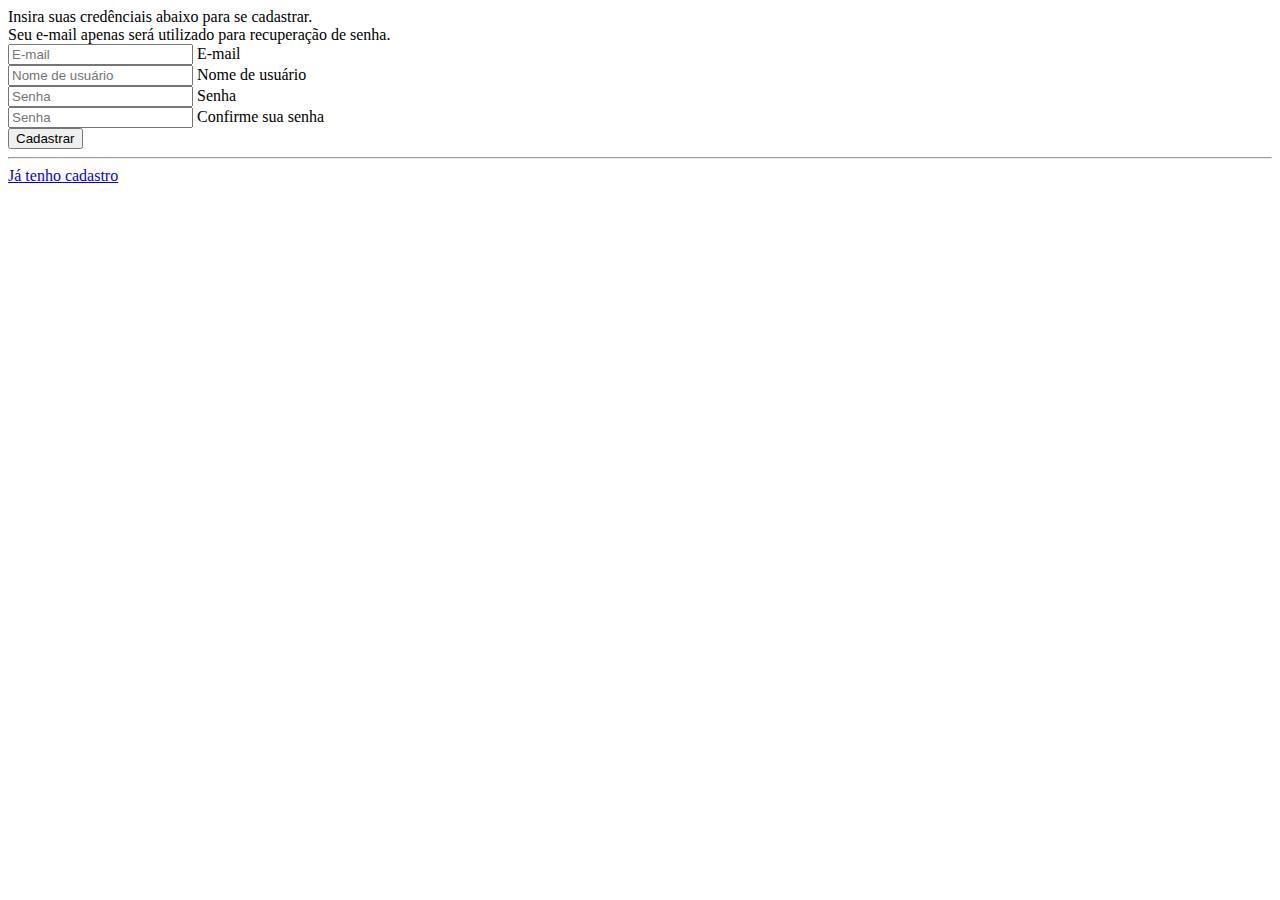
<file: src/main/resources/templates/screens/signin.html>
<!DOCTYPE html>
<html lang="en">
<head>
    <meta charset="UTF-8">
    <meta http-equiv="X-UA-Compatible" content="IE=edge">
    <meta name="viewport" content="width=device-width, initial-scale=1.0">
    <meta name="theme-color" content="#212529" />
    
    <title>Manga Spy | Cadastrar</title>
    <link rel="stylesheet" th:href="@{/css/custom.css}">
    <link href="https://cdn.jsdelivr.net/npm/bootstrap@5.1.3/dist/css/bootstrap.min.css" rel="stylesheet" integrity="sha384-1BmE4kWBq78iYhFldvKuhfTAU6auU8tT94WrHftjDbrCEXSU1oBoqyl2QvZ6jIW3" crossorigin="anonymous">
</head>
<body class="bg-dark d-flex align-items-center justify-content-center vh-100">
  
    <form action="/api/users?redirect=true" method="post" class="bg-dark d-flex flex-column shadow px-5 py-4 rounded" id="signin-form">
        <label class="text-light text-center fs-5 m-3">Insira suas credênciais abaixo para se cadastrar. <br>Seu e-mail apenas será utilizado para recuperação de senha.</label>

        <div class="form-floating m-2">
            <input type="text" class="form-control" name="email" id="email" placeholder="E-mail">
            <label for="email">E-mail</label>
            <div id="email-err" class="err form-text text-danger mx-2 d-none"></div>
        </div>
        
        <div class="form-floating m-2">
            <input type="text" class="form-control" name="username" id="username" placeholder="Nome de usuário">
            <label for="username">Nome de usuário</label>
            <div id="username-err" class="err form-text text-danger mx-2 d-none"></div>
        </div>

        <div class="form-floating m-2">
            <input type="password" class="form-control" name="password" id="password" placeholder="Senha">
            <label for="password">Senha</label>
            <div id="password-err" class="err form-text text-danger mx-2 d-none"></div>
        </div>
        
        <div class="form-floating m-2">
            <input type="password" class="form-control" name="passwordConfirmation" id="passwordConfirmation" placeholder="Senha">
            <label for="passwordConfirmation">Confirme sua senha</label>
            <div id="passwordConfirmation-err" class="err form-text text-danger mx -2 d-none"></div>
        </div>

        <input type="submit" class="btn btn-primary m-2 mt-4" value="Cadastrar"/>
    
        <hr class="text-light">

        <a class="btn btn-outline-primary m-2 mx-5" href="/login">Já tenho cadastro</a>
    </form>



    <script src="https://cdn.jsdelivr.net/npm/bootstrap@5.1.3/dist/js/bootstrap.bundle.min.js" integrity="sha384-ka7Sk0Gln4gmtz2MlQnikT1wXgYsOg+OMhuP+IlRH9sENBO0LRn5q+8nbTov4+1p" crossorigin="anonymous"></script>
    <script th:src="@{/js/util/toast.js}"></script>
    <script th:src="@{/js/util/request.js}"></script>
    <script th:src="@{/js/signin.js}"></script>
</body>
</html>
</file>
